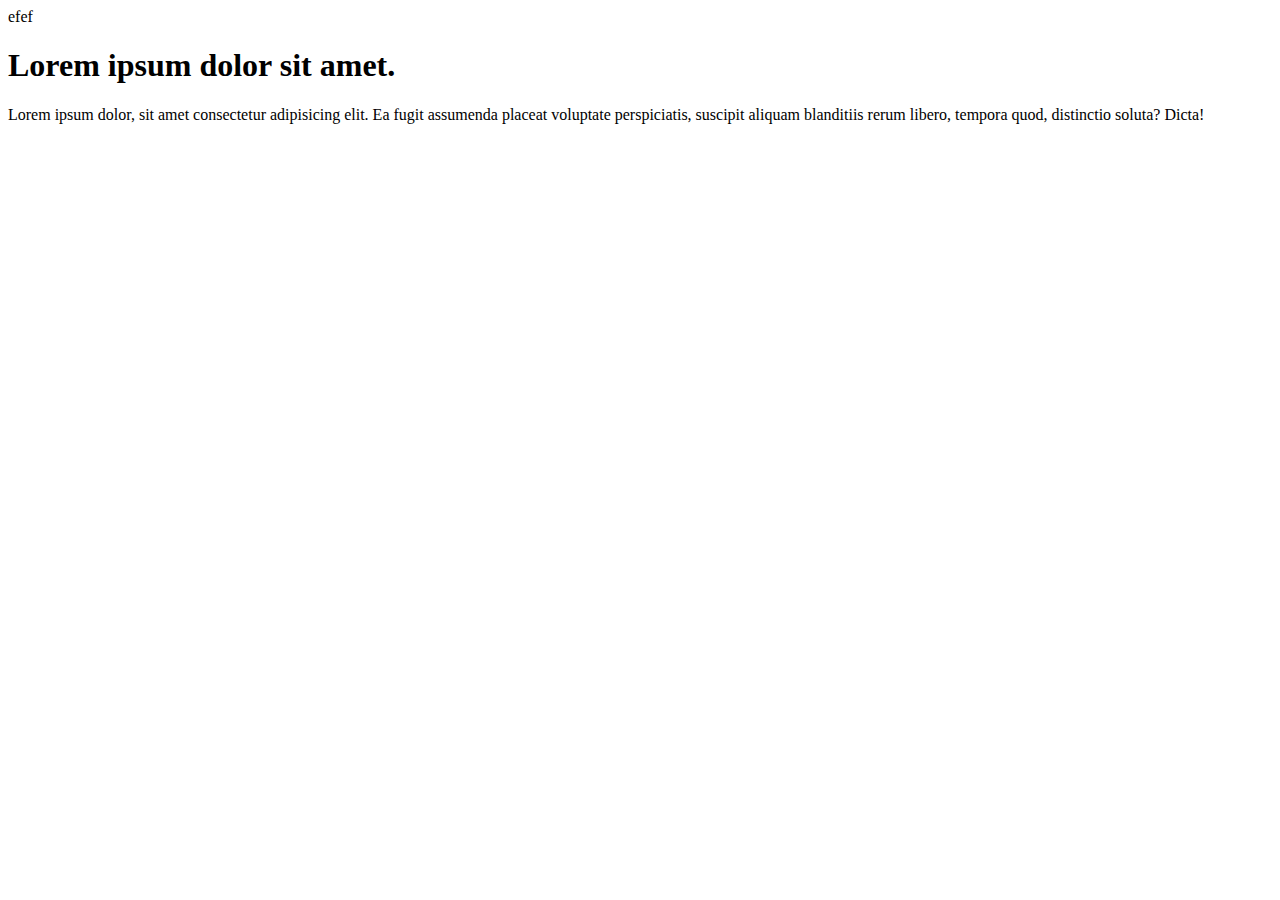
<file: Index.html/index.html>
<!DOCTYPE html>
<html lang="en">
<head>
    <meta charset="UTF-8">
    <meta http-equiv="X-UA-Compatible" content="IE=edge">
    <meta name="viewport" content="width=device-width, initial-scale=1.0">
    <title>Document</title>
</head>
<body>efef
    <h1>Lorem ipsum dolor sit amet.</h1>
    <p>Lorem ipsum dolor, sit amet consectetur adipisicing elit. Ea fugit assumenda placeat voluptate perspiciatis, suscipit aliquam blanditiis rerum libero, tempora quod, distinctio soluta? Dicta!</p>
</body>
</html>
</file>
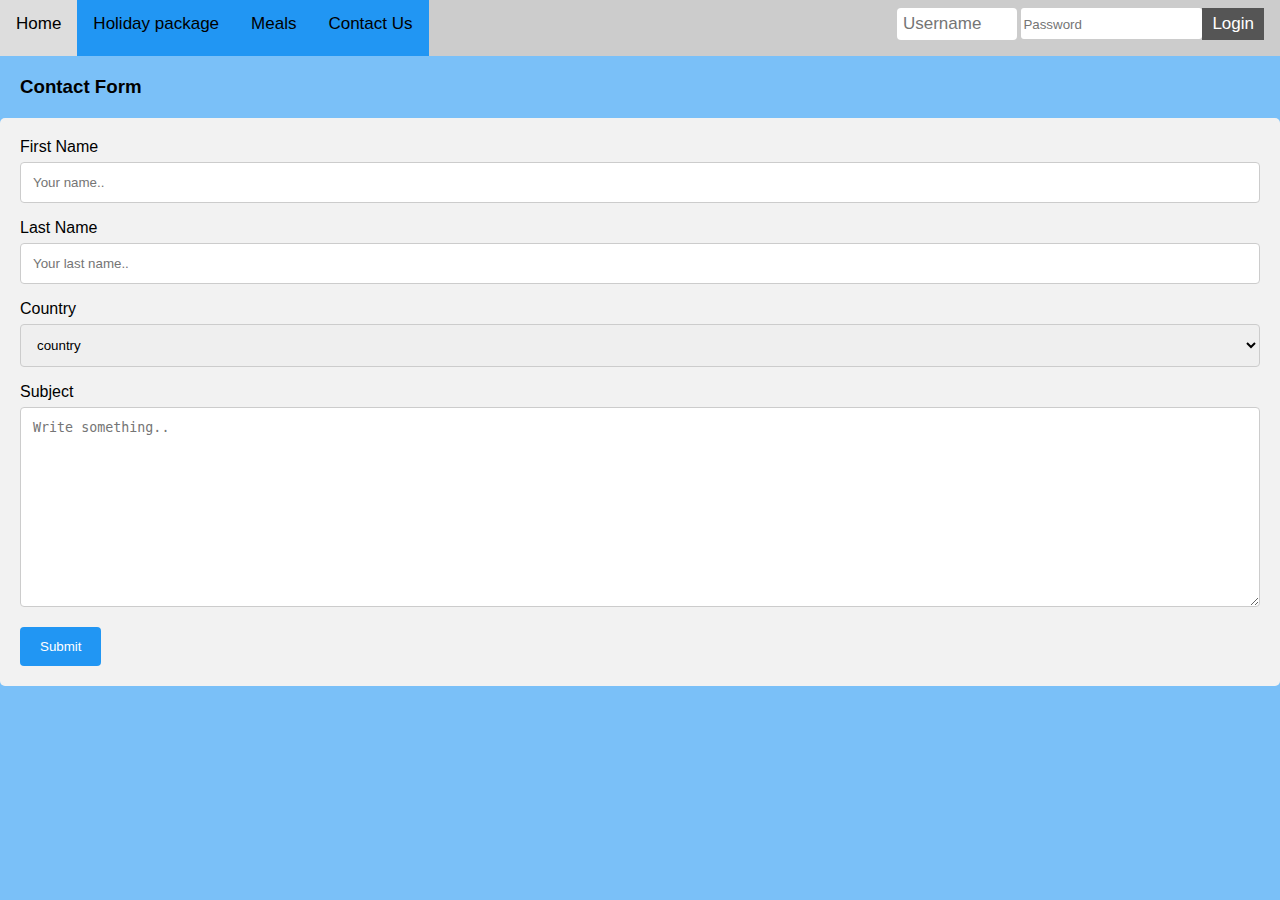
<file: contact.html>
<!DOCTYPE html>
<html>

<head>
    <head>
    <meta name="viewport" content="width=device-width, initial-scale=1">
    <style>
        body {
            font-family: Arial, Helvetica, sans-serif;
            background-color:rgba(33, 150, 243,0.6);
            
        }

        * {
            box-sizing: border-box;
            margin: 0%;

    }
    .topnav {
        overflow: hidden;
        background-color: #ccc;
    }

    .topnav a {
        float: left;
        display: block;
        color: black;
        text-align: center;
        padding: 14px 16px;
        text-decoration: none;
        font-size: 17px;
        background-color: #2196F3;
        padding-bottom: 22px;
    }

    .topnav a:hover {
        background-color: #ddd;
        color: black;
        
        
    }

    
    

    .topnav .login-container {
        float: right;
    }

    .topnav input[type=text] {
        padding: 6px;
        margin-top: 8px;
        font-size: 17px;
        border: none;
        width: 120px;
    }

    .topnav .login-container button {
        float: right;
        padding: 6px 10px;
        margin-top: 8px;
        margin-right: 16px;
        background-color: #555;
        color: white;
        font-size: 17px;
        border: none;
        cursor: pointer;
    }

    .topnav .login-container button:hover {
        background-color: green;
    }

    @media screen and (max-width: 600px) {
        .topnav .login-container {
            float: none;
        }

        .topnav a,
        .topnav input[type=text],
        .topnav .login-container button {
            float: none;
            display: block;
            text-align: left;
            width: 100%;
            margin: 0;
            padding: 14px;
        }

        .topnav input[type=text] {
            border: 1px solid #ccc;
        }
        
        
    }
        input[type=text],
        select,
        textarea {
            width: 100%;
            padding: 12px;
            border: 1px solid #ccc;
            border-radius: 4px;
            box-sizing: border-box;
            margin-top: 6px;
            margin-bottom: 16px;
            resize: vertical;
        }

        input[type=submit] {
            background-color: #2196F3;
            color: white;
            padding: 12px 20px;
            border: none;
            border-radius: 4px;
            cursor: pointer;
        }

        input[type=submit]:hover {
            background-color: #45a049;
            
        }

        .container {
            border-radius: 5px;
            background-color: #f2f2f2;
            padding: 20px;
        }
    </style>
</head>

<body>
    <div class="topnav" >
        <a class="active" href="index.html">Home</a>
        <a  class="active" href="#h3">Holiday package</a>
        <a href="meals.html" class="active">Meals</a>
        <a href="contact.html" class="active">Contact Us</a>
    
        <div class="login-container">
           
                <input type="text" placeholder="Username" name="username">
               
             <input type="password" placeholder="Password" name="psw" style="padding-top: 9px;padding-bottom: 7px;border: none;border-radius: 3px;">
                <button type="submit" >Login</button>
            </form>
         </div>
    </div>

    <h3 class="h3f" style="margin: 20px;"> <b> Contact Form</b></h3>

    <div class="container">
        
            <label for="fname">First Name</label>
            <input type="text" id="fname" name="firstname" placeholder="Your name..">

            <label for="lname">Last Name</label>
            <input type="text" id="lname" name="lastname" placeholder="Your last name..">

            <label for="country">Country</label>
            <select id="country" name="country">
                <option value="country">country</option>
                <option value="">India</option>
                <option value="">Nepal</option>
                <option value="">Bangaladesh</option>
                <option value="">Chaina</option>
                <option value="">Singapore</option>
                <option value="australia">Australia</option>
                <option value="canada">Canada</option>
                <option value="usa">USA</option>
            </select>

            <label for="subject">Subject</label>
            <textarea id="subject" name="subject" placeholder="Write something.." style="height:200px;"></textarea>

            <input type="submit" value="Submit">
        </form>
    </div>

</body>

</html>
</file>
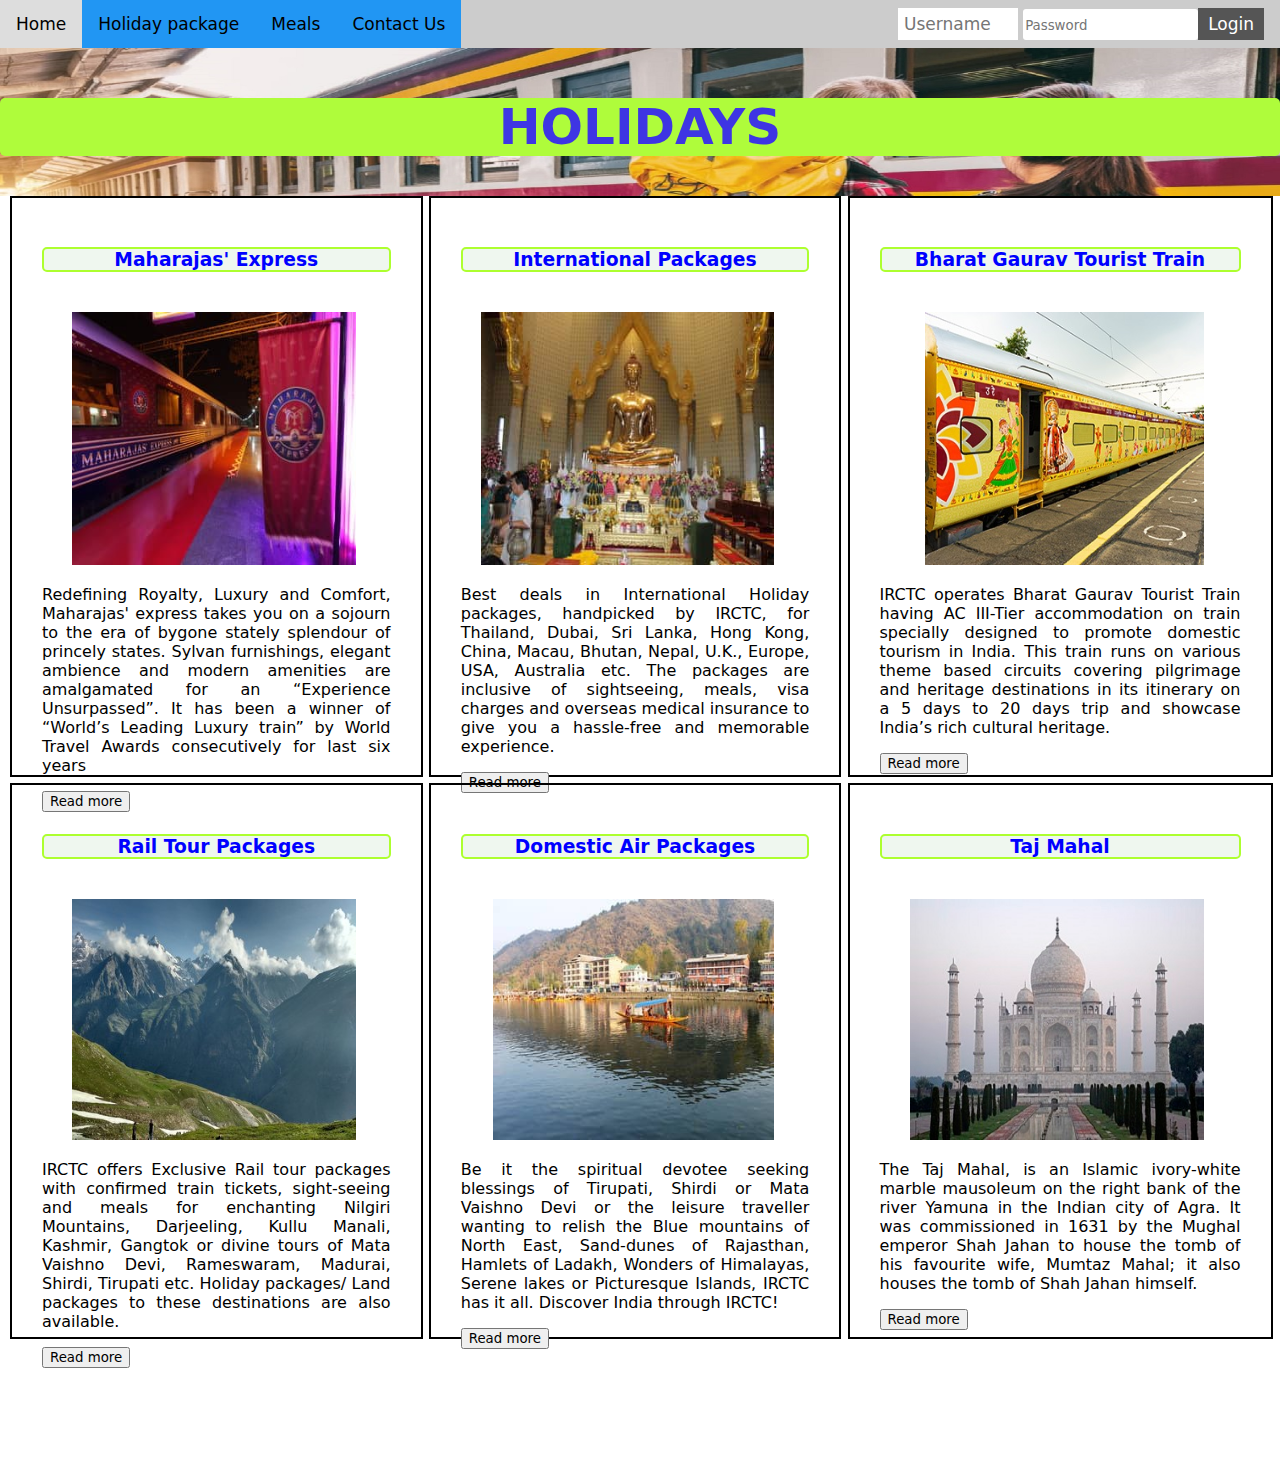
<file: holiday_pakage.html>
<!DOCTYPE html>
<html lang="en">
<head>
    <meta charset="UTF-8">
    <meta http-equiv="X-UA-Compatible" content="IE=edge">
    <meta name="viewport" content="width=device-width, initial-scale=1.0">
    <title>Document</title>
    <link rel="stylesheet" href="style.css">
</head>
<body>
    
    <div class="topnav">
        <a class="active" href="index.html">Home</a>
        <a  class="active" href="holiday_pakage.html">Holiday package</a>
        <a href="meals.html" class="active">Meals</a>
        <a href="contact.html" class="active">Contact Us</a>
        <div class="login-container">
            <form action="/action_page.php">
                <input type="text" placeholder="Username" name="username">
                <input type="password" placeholder="Password" name="psw" style="padding-top: 9px;padding-bottom: 7px;border: none;border-radius: 3px;">
                <button type="submit">Login</button>
            </form>
        </div>
    </div>
    <h3 style="text-align: center;font-size: 50px;color: rgb(62, 53, 227);border: 2px rgb(62, 53, 227); background-color:rgb(175, 252, 59);" id="h3" ><b> HOLIDAYS</b></h3>
    <div style="background-color: white;">
    <div class="container">
        <div class="item">
            <h3 style="color: blue;font: size 15px; text-align: center; padding: 0px 0px ; border: greenyellow 2px solid; display: block;box-sizing: border-box; background-color:rgb(239, 247, 239);">Maharajas' Express</h3>
            <img src="exterior.jpg" alt="mp" style="padding-left: 30px;width: 90%;height: 50%;">
            
            <p>Redefining Royalty, Luxury and Comfort, Maharajas' express takes you on a sojourn to the era of bygone stately splendour
            of princely states. Sylvan furnishings, elegant ambience and modern amenities are amalgamated for an “Experience
            Unsurpassed”. It has been a winner of “World’s Leading Luxury train” by World Travel Awards consecutively for last six
            years <br></p>
            <button type="submit">Read more</button>
        </div>
        <div class="item">
            <h3 style="color: blue;font: size 15px; text-align: center; padding: 0px 0px ; border: greenyellow 2px solid; display: block;box-sizing: border-box; background-color:rgb(239, 247, 239);">International Packages</h3>
            <img src="Thailand.jpg" alt="IP"style="padding-left: 20px;width: 90%;height: 50%;">
            <p>Best deals in International Holiday packages, handpicked by IRCTC, for Thailand, Dubai, Sri Lanka, Hong Kong, China,
            Macau, Bhutan, Nepal, U.K., Europe, USA, Australia etc. The packages are inclusive of sightseeing, meals, visa charges
            and overseas medical insurance to give you a hassle-free and memorable experience.</p>
            <button type="submit">Read more</button>
        </div>
        <div class="item" style="background-color: white;">
            <h3>Bharat Gaurav Tourist Train</h3>
            <img src="Bharat_Gaurav.jpg" alt="BG"style="padding-left: 45px;width: 90%;height: 50%;">
            <p>IRCTC operates Bharat Gaurav Tourist Train having AC III-Tier accommodation on train specially designed to promote
            domestic tourism in India. This train runs on various theme based circuits covering pilgrimage and heritage destinations
            in its itinerary on a 5 days to 20 days trip and showcase India’s rich cultural heritage.  
        </p>
        <button type="submit">Read more</button>
        </div>
        <div class="item">
            <h3>Rail Tour Packages</h3>
            <img src="Manali.jpg" alt="manali" style="padding-left: 30px;width: 90%;height: 50%;">
            <p>IRCTC offers Exclusive Rail tour packages with confirmed train tickets, sight-seeing and meals for enchanting Nilgiri
            Mountains, Darjeeling, Kullu Manali, Kashmir, Gangtok or divine tours of Mata Vaishno Devi, Rameswaram, Madurai, Shirdi,
            Tirupati etc. Holiday packages/ Land packages to these destinations are also available.</p>
            <button type="submit">Read more</button>
        </div>
        <div class="item">
            <h3>Domestic Air Packages</h3>
            <img src="Kashmir.jpg" alt="Kashmir"style="padding-left: 32px;width: 90%;height: 50%;">
            <p>Be it the spiritual devotee seeking blessings of Tirupati, Shirdi or Mata Vaishno Devi or the leisure traveller wanting
            to relish the Blue mountains of North East, Sand-dunes of Rajasthan, Hamlets of Ladakh, Wonders of Himalayas, Serene
            lakes or Picturesque Islands, IRCTC has it all. Discover India through IRCTC!</p>
            <button type="submit">Read more</button>
        </div>
         <div class="item">
            <h3>Taj Mahal</h3>
            <img src="Taj_Mahal_in_India_-_Kristian_Bertel.jpg" alt="taj mahal"style="padding-left: 30px;width: 90%;height: 50%;">
            <p>The Taj Mahal, is an Islamic ivory-white marble mausoleum on the right bank of the river Yamuna in the Indian city of
            Agra. It was commissioned in 1631 by the Mughal emperor Shah Jahan to house the tomb of his favourite wife, Mumtaz
            Mahal; it also houses the tomb of Shah Jahan himself.</p>
            <button type="submit">Read more</button>
        </div>
    </div>
</div>
</body>
</html>
</file>
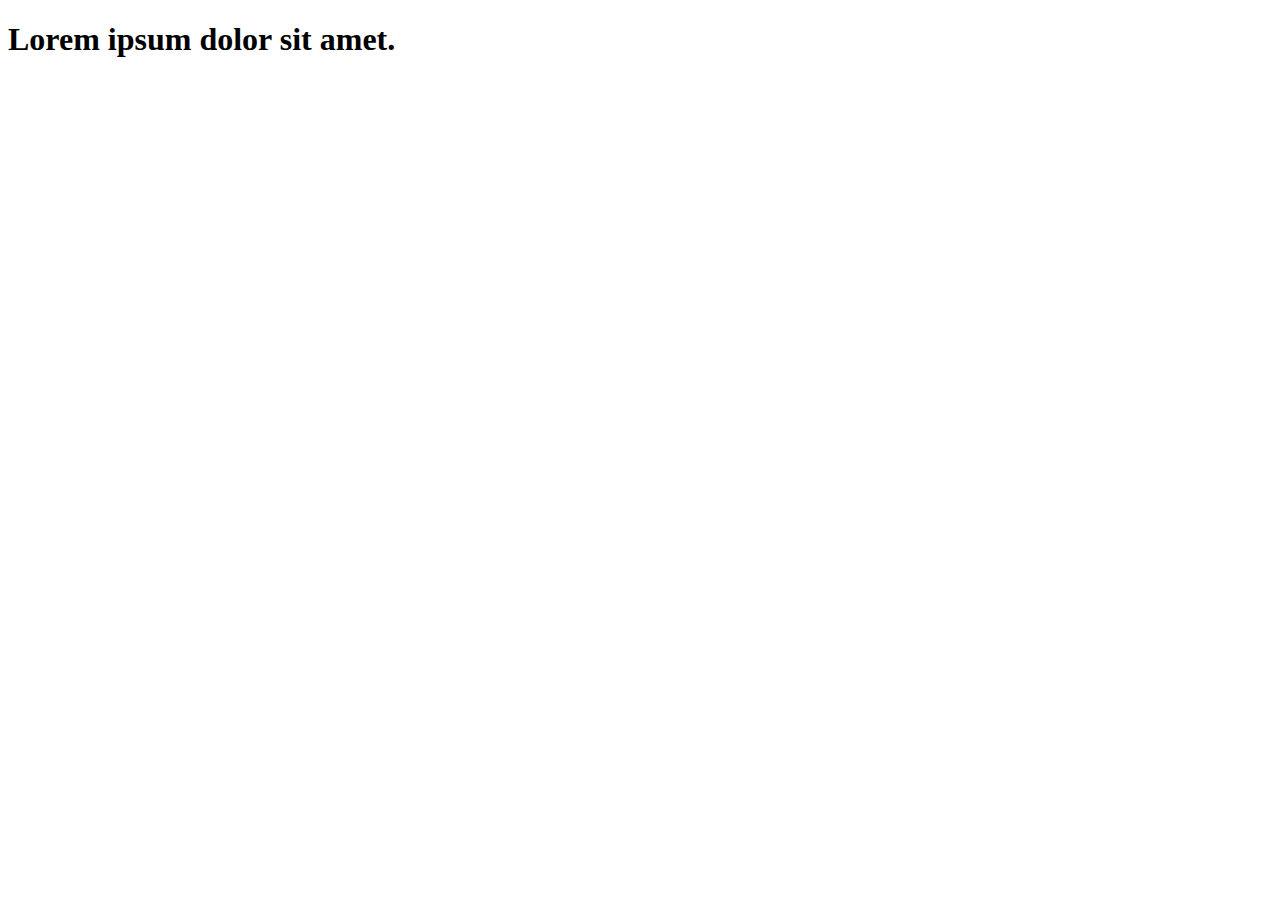
<file: Index.html/index.html.html>
<!DOCTYPE html>
<html lang="en">
<head>
    <meta charset="UTF-8">
    <meta http-equiv="X-UA-Compatible" content="IE=edge">
    <meta name="viewport" content="width=device-width, initial-scale=1.0">
    <title>Document</title>
</head>
<body>
    <h1>Lorem ipsum dolor sit amet.</h1>
</body>
</html>
</file>
<file: style.css>
*{
        box-sizing: border-box;
        font-family: 'Sans','Gill Sans', 'Gill Sans MT', 'Calibri', 'Trebuchet MS', sans-serif;
       
        
    }
body {
    background-image: url("train3.jpg");
    background-repeat: no-repeat;
    background-attachment: scroll;
    background-size: 100% 35% ;
}
.search{
    background-color: rgb(26, 132, 207); 
    color:white; 
    height: 0.3in;
    margin-left: 70px;
    margin-top: 20px;
    border-radius: 10px;
    padding: 4px 50px 4px 50px
}
.search:hover{
    background-color: rgb(95, 238, 70);
    color:black; 

}

h1 {
    text-align: center;
    font-size: 60px;
    color: rgb(0, 229, 255);

}
#h2_tag{
    width: 47%;
    text-align: center;
    margin: auto;
    margin-top: 150px;
    text-align: center; 
    color: rgb(0, 229, 255); 
    border: 2px solid rgb(0, 229, 255);
    background-color: whitesmoke;
}
#h3_tag{
    width: 32%;
    text-align: center;
    margin: auto;
    margin-top: 40px;
    font-size: 30px;
    border-radius: 100px;
    
}
#about{
    margin-left: 50px;
}
#img1,#img2,#video{
    margin-right: 30px;
    width: 450px;
    height: 250px;
    
    align-items: center;
}
#video{
    width: 450px;
    height: 250px;
}

div.train {
    background-color: white;
    font-size: 20px;
    width: 25%;
    padding-top: 0px;
    padding-left: 30px;
    background-image: url();
    border: #000509 5px double;
    padding-bottom: 30px;
    margin-left: 20px;
    margin-top: 100px;
}
div.container {
    display: grid;
    grid-template-columns: 33% 33% 34%;
    grid-template-rows:46% 44% 44%;
    row-gap: 0.5%;
    column-gap: 0.5%;
    background-color: white;
    margin-left: 10px;
    margin-right: 20px;
   
    
}
div.item {
    border: 2px solid black;
    padding: 30px;
    align-items: center;
    padding-bottom: 40px;
    text-align: justify;
    
}
h3{
    color: blue;font: size 15px; 
    text-align: center; padding: 0px 0px ; 
    border: greenyellow 2px solid; 
    display: block;
    box-sizing: border-box; 
    background-color:rgb(239, 247, 239);
    border-radius: 5px;
    margin-bottom: 40px;
}

.submit-btn{
    position: relative;
}

    body {
        margin: 0;
        font-family: Arial, Helvetica, sans-serif;
    }

    .topnav {
        overflow: hidden;
        background-color: #ccc;
        margin-top: 0;
        font-family: 'Bree Serif',serif;
    }

    .topnav a {
        float: left;
        display: block;
        color: black;
        text-align: center;
        padding: 14px 16px;
        text-decoration: none;
        font-size: 17px;
        background-color: #2196F3;
    }

    .topnav a:hover {
        background-color: #ddd;
        color: black;
        
        
    }

    
    

    .topnav .login-container {
        float: right;
    }

    .topnav input[type=text] {
        padding: 6px;
        margin-top: 8px;
        font-size: 17px;
        border: none;
        width: 120px;
    }

    .topnav .login-container button {
        float: right;
        padding: 6px 10px;
        margin-top: 8px;
        margin-right: 16px;
        background-color: #555;
        color: white;
        font-size: 17px;
        border: none;
        cursor: pointer;
    }

    .topnav .login-container button:hover {
        background-color: green;
    }

    @media screen and (max-width: 600px) {
        .topnav .login-container {
            float: none;
        }

        .topnav a,
        .topnav input[type=text],
        .topnav .login-container button {
            float: none;
            display: block;
            text-align: left;
            width: 100%;
            margin: 0;
            padding: 14px;
        }

        .topnav input[type=text] {
            border: 1px solid #ccc;
        }
    }
</file>
